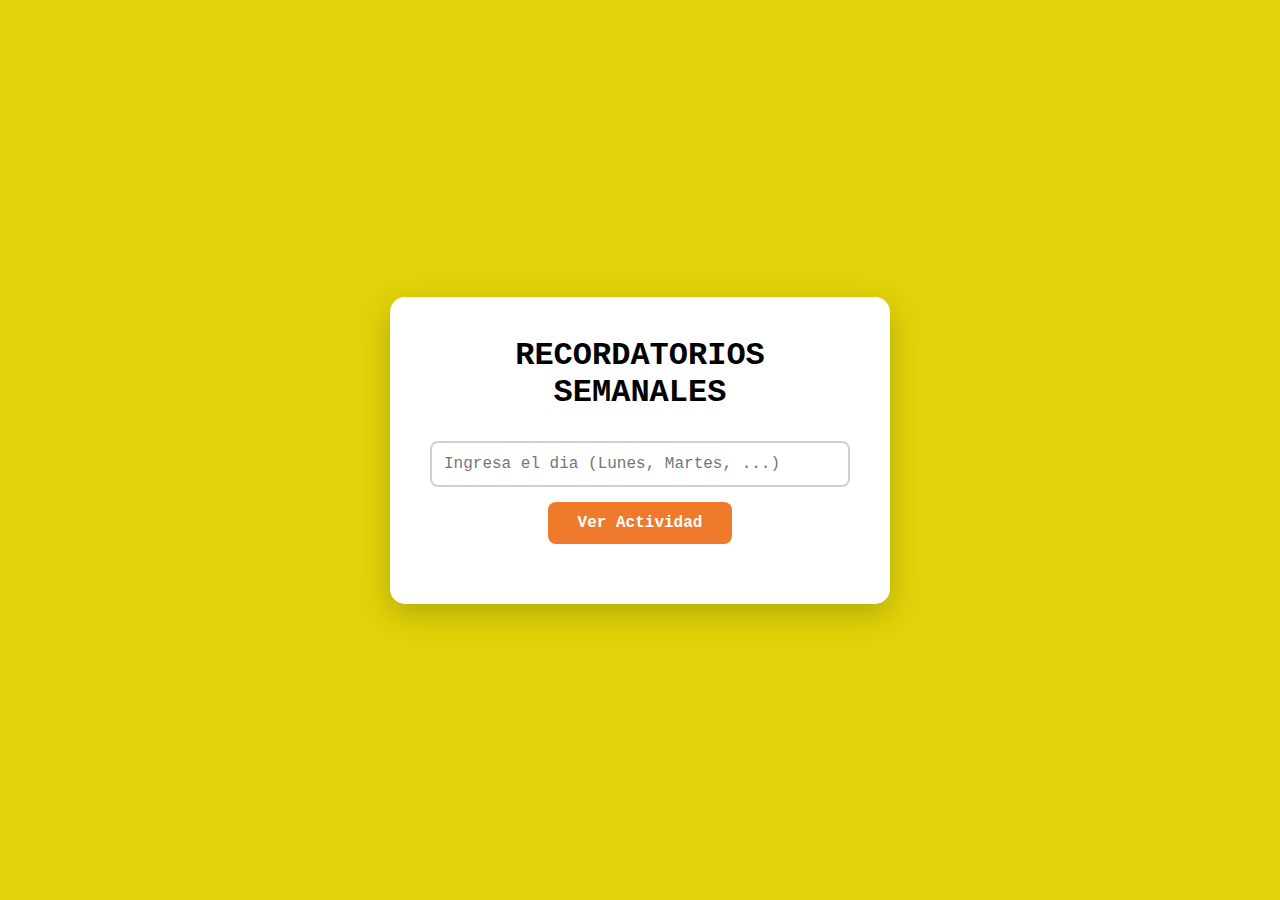
<file: 00073824_practica4_sección1/EjercicioFinal/EjercicioFinal.html>
<!DOCTYPE html>
<html lang="es">

<head>
    <title>Ejercicio Final – Guía 4</title>
    <link rel="stylesheet" href="./EjercicioFinal.css">
</head>

<body>
    <script src="./EjercicioFinal.js"></script>
    <div class="container">
        <h1> RECORDATORIOS SEMANALES</h1>

        <div class="seccion-entrada">
            <input type="text" id="diaIngresado" placeholder="Ingresa el dia (Lunes, Martes, ...)">
            <button onclick="mostrarActividad()"><Strong>Ver Actividad</Strong></button>
            <div class="error" id="error"></div>
        </div>

        <div class="resultado" id="resultado">
            <div class="nombre-dia" id="nombreDia"></div>
            <div class="actividad" id="actividad"></div>
        </div>
    </div>

</body>

</html>
</file>
<file: 00073824_practica4_sección1/EjercicioFinal/EjercicioFinal.css>
* {
    margin: 0;
    padding: 0;
    box-sizing: border-box;
    font-family: 'Courier New', Courier, monospace;
}

body {
    background: #e1d309;
    min-height: 100vh;
    display: flex;
    justify-content: center;
    align-items: center;
    padding: 20px;
}

.container {
    background: white;
    border-radius: 15px;
    box-shadow: 0 10px 30px rgba(0, 0, 0, 0.2);
    padding: 40px;
    max-width: 500px;
    width: 100%;
    text-align: center;
}

h1 {
    color: #000000;
    margin-bottom: 30px;
    font-size: 2em;
}

.seccion-entrada {
    margin-bottom: 20px;
}

input {
    width: 100%;
    padding: 12px;
    border: 2px solid #cbcacade;
    border-radius: 8px;
    font-size: 1em;
    margin-bottom: 15px;
}


button {
    padding: 12px 30px;
    background: #f07a2b;
    color: white;
    border: none;
    border-radius: 8px;
    font-size: 1em;
    cursor: pointer;
}

button:hover {
    background: #e217a2;
}

.resultado {
    margin-top: 30px;
    padding: 30px;
    background: #eed93e7d;
    border-radius: 10px;
    display: none;
}

.resultado.mostrar {
    display: block;
}

.nombre-dia {
    font-size: 1.5em;
    color: #f07a2b;
    font-weight: bold;
    margin-bottom: 15px;
}

.actividad {
    font-size: 1.2em;
    color: #000000;
    line-height: 1.6;
}

.error {
    color: #009bd8;
    font-size: 0.9em;
    margin-top: 10px;
    font-weight: bold;
}
</file>
